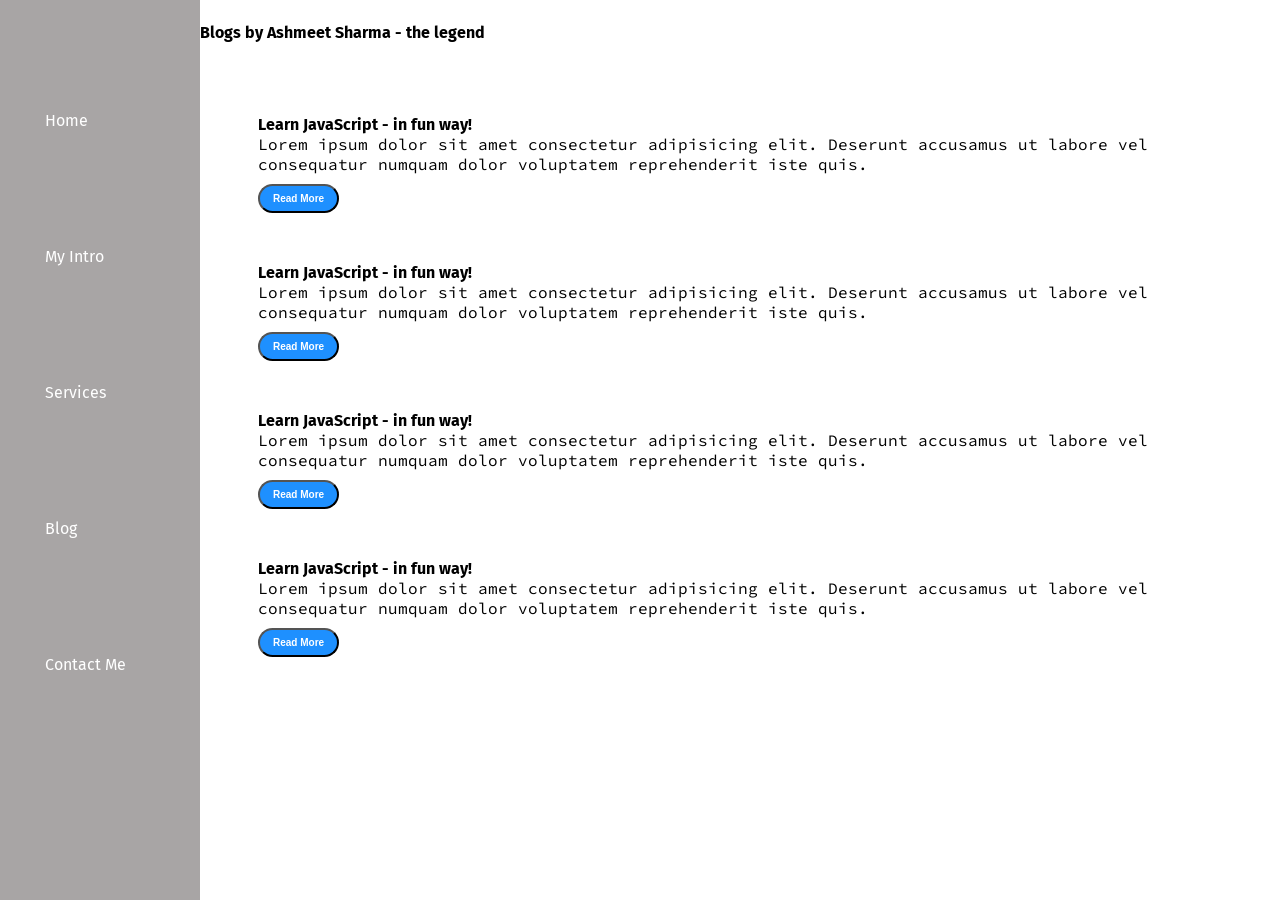
<file: blog.html>
<!DOCTYPE html>
<html lang="en">
<head>
    <meta charset="UTF-8">
    <meta http-equiv="X-UA-Compatible" content="IE=edge">
    <meta name="viewport" content="width=device-width, initial-scale=1.0">
    <title>Rahul Gandhi - Web Developer, Programmer, ML Enthusiast</title>
    <link rel="stylesheet" href="style.css">
</head>
<body>
    <div class="container">
        <div class="sidebar">
            <nav>
                <ul>
                    <li><a href="/">Home</a></li>
                    <li><a href="/intro.html">My Intro</a></li>
                    <li><a href="/services.html">Services</a></li>
                    <li><a href="/blog.html">Blog</a></li>
                    <li><a href="/contact.html">Contact Me</a></li>
                </ul>
            </nav>
        </div>
        <div class="main">
            <h1 class="blogHeading">Blogs by Ashmeet Sharma - the legend</h1>
            <div class="blogContainer">
                <div class="blogItem">
                    <h2>Learn JavaScript - in fun way!</h2>
                    <p>Lorem ipsum dolor sit amet consectetur adipisicing elit. Deserunt accusamus ut labore vel consequatur numquam dolor voluptatem reprehenderit iste quis.</p>
                    <button class="btn btn-sm">Read More</button>
                </div>
                <div class="blogItem">
                    <h2>Learn JavaScript - in fun way!</h2>
                    <p>Lorem ipsum dolor sit amet consectetur adipisicing elit. Deserunt accusamus ut labore vel consequatur numquam dolor voluptatem reprehenderit iste quis.</p>
                    <button class="btn btn-sm">Read More</button>
                </div>
                <div class="blogItem">
                    <h2>Learn JavaScript - in fun way!</h2>
                    <p>Lorem ipsum dolor sit amet consectetur adipisicing elit. Deserunt accusamus ut labore vel consequatur numquam dolor voluptatem reprehenderit iste quis.</p>
                    <button class="btn btn-sm">Read More</button>
                </div>
                <div class="blogItem">
                    <h2>Learn JavaScript - in fun way!</h2>
                    <p>Lorem ipsum dolor sit amet consectetur adipisicing elit. Deserunt accusamus ut labore vel consequatur numquam dolor voluptatem reprehenderit iste quis.</p>
                    <button class="btn btn-sm">Read More</button>
                </div>
            </div>
        </div>
    </div>
</body>
</html>
</file>
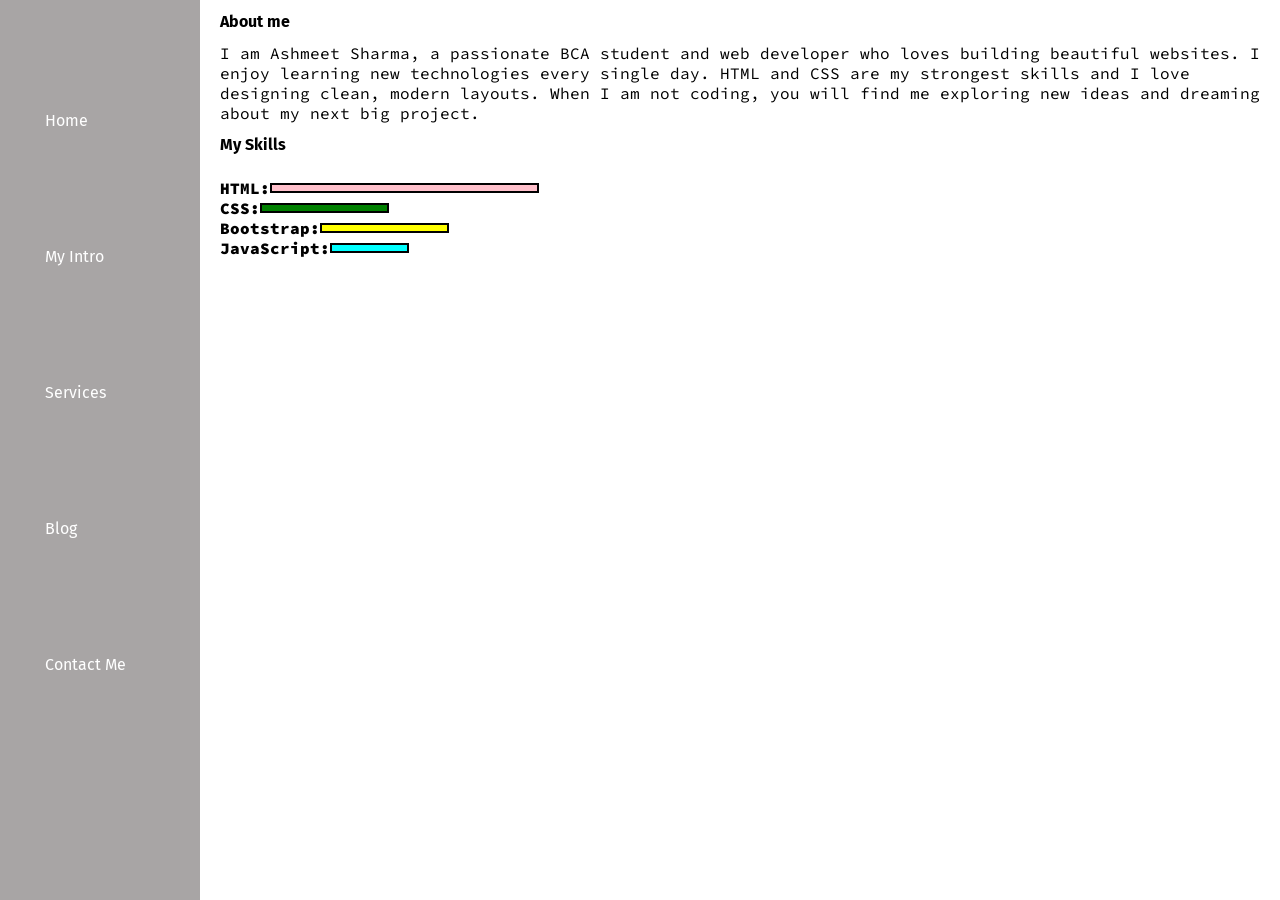
<file: intro.html>
<!DOCTYPE html>
<html lang="en">
<head>
    <meta charset="UTF-8">
    <meta http-equiv="X-UA-Compatible" content="IE=edge">
    <meta name="viewport" content="width=device-width, initial-scale=1.0">
    <title>Ashmeet Sharma - Web Developer, Programmer, ML Enthusiast</title>
    <link rel="stylesheet" href="style.css">
</head>
<body>
    <div class="container">
        <div class="sidebar">
            <nav>
                <ul>
                    <li><a href="/">Home</a></li>
                    <li><a href="/intro.html">My Intro</a></li>
                    <li><a href="/services.html">Services</a></li>
                    <li><a href="/blog.html">Blog</a></li>
                    <li><a href="/contact.html">Contact Me</a></li>
                </ul>
            </nav>
        </div>
        <div class="main">
            <div class="intro">
                <h2>About me</h2>
                <p>I am Ashmeet Sharma, a passionate BCA student and web developer who loves building beautiful websites. I enjoy learning new technologies every single day. HTML and CSS are my strongest skills and I love designing clean, modern layouts. When I am not coding, you will find me exploring new ideas and dreaming about my next big project.</p>
                <h2>My Skills</h2>
                <div class="skillcontainer">
    <div class="skillItem">HTML: <div class="skill"></div></div>
    <div class="skillItem">CSS: <div class="skill hundred"></div></div>
    <div class="skillItem">Bootstrap: <div class="skill fifty"></div></div>
    <div class="skillItem">JavaScript: <div class="skill t50"></div></div>
</div>
            </div>
        </div>
    </div>
</body>
</html>
</file>
<file: style.css>
@import url('https://fonts.googleapis.com/css2?family=Fira+Sans&display=swap');
@import url('https://fonts.googleapis.com/css2?family=Source+Code+Pro:wght@300&display=swap');

* {
    margin: 0;
    padding: 0;
}

.sidebar {
    background-color: rgb(168, 165, 165);
    width: 15vw;
    font-family: 'Fira Sans', sans-serif;
    height: 100vh;
    min-width: 200px;
}
.sidebarGo{
    transform: translate(-0px, 0px);
    position: absolute;
}

.sidebar nav {
    padding: 45px;
}

.sidebar nav li {
    list-style: none;
    font-size: 40px;
    padding: 44px 0;
}

.sidebar nav li a {
    text-decoration: none;
    color: white;
}

.main {
    /* background-color: yellow; */
    width: 90vw;

}

.container {
    display: flex;

}

.infoContainer {
    /* background-color: rgb(202, 9, 128); */
    height: 58vh;
    width: 80vw;
    margin: 144px auto;
    display: flex;
    justify-content: space-around;
}

.devInfo {
    display: flex;
    justify-content: center;
    flex-direction: column;
    font-family: 'Source Code Pro', monospace;
}

.hello {
    font-size: 55px;
}

.name {
    font-size: 50px;
    font-weight: bold;
    font-family: 'Fira Sans', sans-serif;
}

.about {
    font-size: 40px;
}

.moreabout {
    font-size: 22px;
    margin-top: 23px;
    font-family: 'Fira Sans', sans-serif;
}

.buttons {
    margin-top: 34px;
    font-size: 16px;
}

.btn {
    padding: 9px 14px;
    border-radius: 22px;
    color: white;
    background-color: dodgerblue;
    font-weight: bold;
    font-size: 21px;
    margin: 0 3px;
    cursor: pointer;
}
.btn-sm{
    font-size: 10px;
    padding: 7px 13px;
    margin: 10px 0;
}

.btn:hover {
    background-color: white;
    color: dodgerblue;
}

.devPic img {
    height: 58vh;
}
.contactform {
    padding: 0 34px;
    padding-top: 144px;
    font-family: 'Fira Sans', sans-serif;
}

.contactform h1 {
    font-family: 'Source Code Pro', monospace;
    padding:12px 0;
}

.contactform form div {
    padding: 10px 0;
    display: flex;
    flex-direction: column;
}

.contactform form div input {
    width: 26vw;
    border-radius: 5px;
    margin: 6px 0 0 0;
    padding: 3px;
}

#emailHelp {
    font-size: 11px;
    color: midnightblue;
    margin: 0 5px;
}

#form-check {
    flex-direction: row;
}

#form-check input {
    width: 24px;
    margin: 3px 0;
}
.blogItem{
    margin: 20px;
    font-family: 'Fira Sans', sans-serif;

}

.blogContainer{
    display: flex;
    flex-wrap: wrap;
    padding: 30px;
    
}
h1{
    font-family: 'fira sans', sans-serif;
    margin: 23px 0;
}
p{
    font-family: 'Source Code Pro', monospace;
    
}
.intro h2{
    font-family: 'Fira Sans', sans-serif;
    margin: 12px;
}
.intro p{
    font-family: 'Source Code Pro', monospace;
    margin: 12px;
}
.skillcontainer{
    padding: 12px;
}
.skillItem{
    display:flex;
    align-items: center;
    font-family: 'source code pro', monospace;
    font-weight: 900;
}
.skill{
    width: 265px;
    height: 6px;
    background-color: pink;
    border: 2px solid black;
}
.hundred{
    width: 125px;
    background-color: green;
}
.fifty{
    width: 125px;
        background-color: yellow;
}
.t50{
    width: 75px;
    background-color: aqua;
}
.hamburger {
    position: absolute;
    cursor: pointer;
    top: 10px;
    left: 10px;
}

.cross {
    margin-left: 185px;
    margin-top: 10px;
}
@media (max-width: 1615px) {
    * {
        font-size: 16px;
    }


    }

    .intro, .blogContainer {
        margin: 8px;
    }
}
</file>
